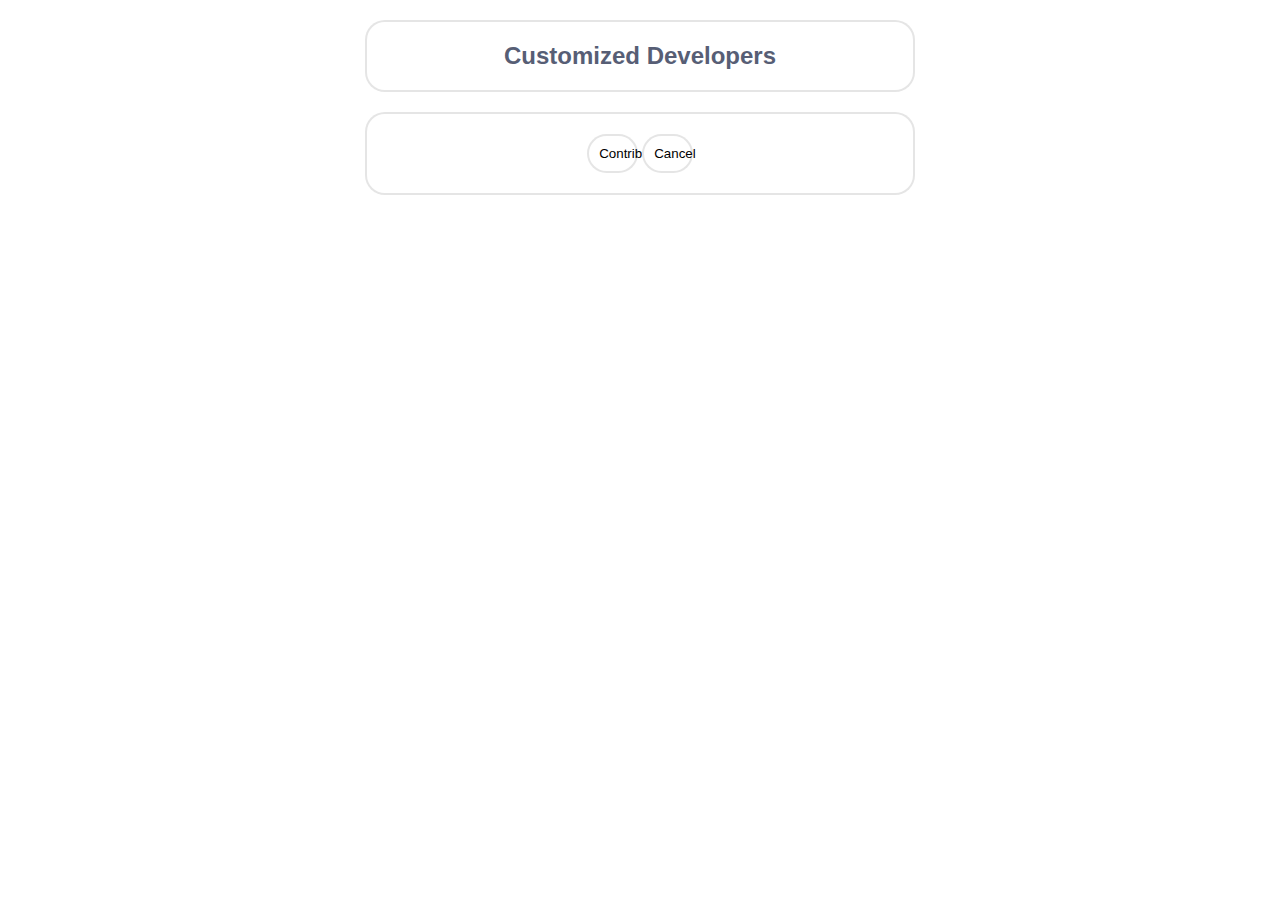
<file: contributors/index.html>
<!DOCTYPE html>
<html>
<head>
<link rel="preconnect" href="https://api.github.com/repos/CodeGuy92/Customized/contributors" crossorigin>
<link rel="stylesheet" href="style.css" />
</head>
<body>
<center>
	<div class="option">
		<h2>Customized Developers</h2>
	</div>
  <div id="contgrid">
  </div>
	<div class="option">
		<button onclick="window.location.replace('https://github.com/CodeGuy92/Customized')">Contribute!</button> <button onclick="window.location.replace('../index.html')">Cancel</button>
	</div>
</center>
<script>
fetch('https://api.github.com/repos/CodeGuy92/Customized/contributors')
	.then(response => response.json())
	.then(data => contr(data))

function contr(id1) {
for(var item in id1) {
document.getElementById("contgrid").insertAdjacentHTML("beforeEnd", `<div class="option"><b>` + id1[item].login + "</b> with " + id1[item].contributions + " contributions made to the repo." + `</div>`);
}
}
</script>
</body>
</html>
</file>
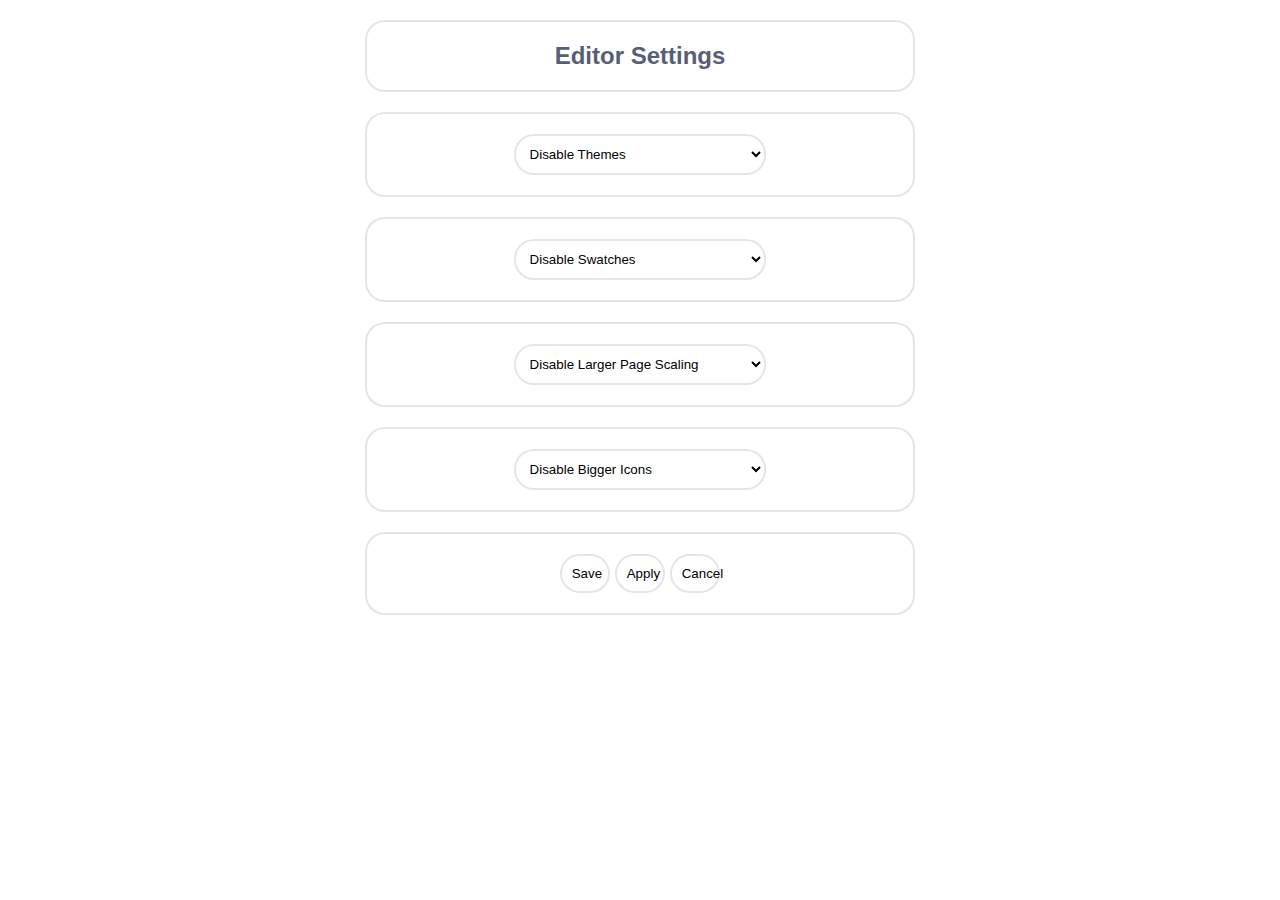
<file: settings/index.html>
<!DOCTYPE html>
<html>
	<head>
		<meta charset="UTF-8">
		<meta name="viewport" content="width=device-width, initial-scale=1">
		<title>Settings</title>
		<link rel="stylesheet" href="style.css" />
    <link rel="icon" href="https://scratch.mit.edu/favicon.ico" />
	</head>
	<body>
		<center>
			<div class="option">
				<h2>Editor Settings</h2>
			</div>
			<div class="option">
				<select id="dark">
				  <option value="dark">Enable Dark Theme</enable>
				  <option value="scratch">Enable Scratch Theme</enable>
				  <option value="false" selected>Disable Themes</enable>
				</select>
			</div>
			<div class="option">
				<select id="swatches">
				  <option value="experimental">Enable Experimental Swatches</enable>
				  <option value="true">Enable Swatches</enable>
				  <option value="false" selected>Disable Swatches</enable>
				</select>
			</div>
			<div class="option">
				<select id="bigger">
				  <option value="true">Enable Larger Page Scaling</enable>
				  <option value="false" selected>Disable Larger Page Scaling</enable>
				</select>
			</div>
			<div class="option">
				<select id="icons">
				  <option value="true">Enable Bigger Icons</enable>
				  <option value="false" selected>Disable Bigger Icons</enable>
				</select>
			</div>
			<div class="option">
				<button onclick="save()">Save</button>
				<button onclick="apply()">Apply</button>
				<button onclick="window.location.replace('../index.html')">Cancel</button>
			</div>
		</center>
		<script src="save.js"></script>
		<script src="darkmode.js"></script>	
		<script src="set.js"></script>	
	</body>
</html>
</file>
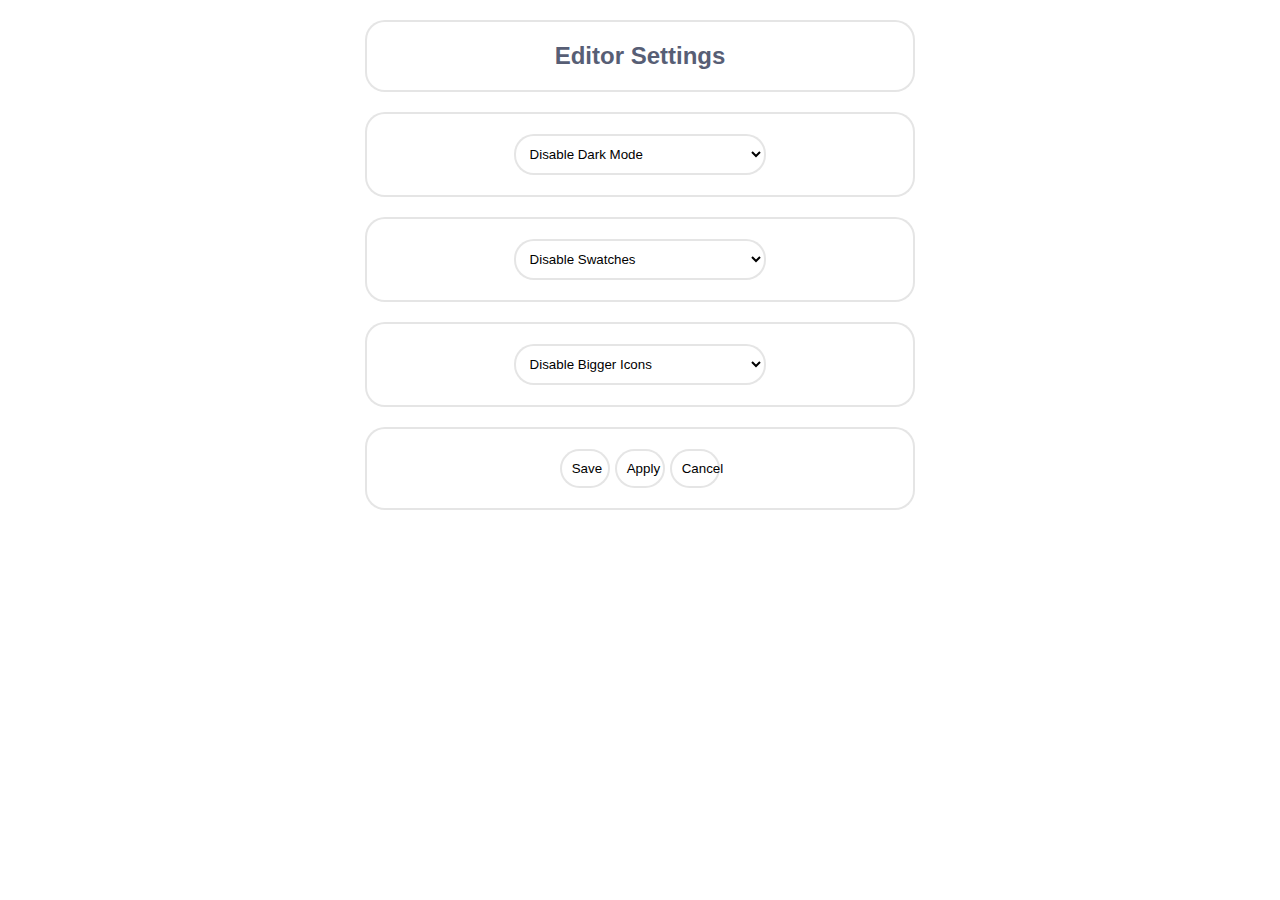
<file: editor/settings/index.html>
<!DOCTYPE html>
<html>
	<head>
		<meta charset="UTF-8">
		<meta name="viewport" content="width=device-width, initial-scale=1">
		<title>Settings</title>
		<link rel="stylesheet" href="style.css" />
	</head>
	<body>
		<center>
			<div class="option">
				<h2>Editor Settings</h2>
			</div>
			<div class="option">
				<select id="dark">
				  <option value="true">Enable Dark Mode</enable>
				  <option value="false" selected>Disable Dark Mode</enable>
				</select>
			</div>
			<div class="option">
				<select id="swatches">
				  <option value="experimental">Enable Experimental Swatches</enable>
				  <option value="true">Enable Swatches</enable>
				  <option value="false" selected>Disable Swatches</enable>
				</select>
			</div>
			<div class="option">
				<select id="icons">
				  <option value="true">Enable Bigger Icons</enable>
				  <option value="false" selected>Disable Bigger Icons</enable>
				</select>
			</div>
			<div class="option">
				<button onclick="save()">Save</button>
				<button onclick="apply()">Apply</button>
				<button onclick="window.location.replace('../index.html')">Cancel</button>
			</div>
		</center>
		<script src="save.js"></script>
		<script src="darkmode.js"></script>	
		<script src="set.js"></script>	
	</body>
</html>
</file>
<file: contributors/style.css>
body {
  color: #575e75;
  font-family: helvetica;
}

.option {
    border: 2px solid rgba(0, 0, 0, 0.1);
    border-radius: 20px;
    background-color: white;
    padding: 20px;
    width: 40%;
    margin: 20px;
}

.option select {
    border: 2px solid rgba(0, 0, 0, 0.1);
    border-radius: 20px;
    background-color: white;
    padding: 10px;
    width: 50%;
}

.option button {
    border: 2px solid rgba(0, 0, 0, 0.1);
    border-radius: 20px;
    background-color: white;
    padding: 10px;
    width: 10%;
    cursor: pointer;
}

.option h2 {
    margin: 0px;
}

input {
    border: 2px solid rgba(0, 0, 0, 0.1);
    border-radius: 20px;
    background-color: white;
    padding: 10px;
    width: 37%;
    outline: none;
}
</file>
<file: settings/style.css>
body {
  color: #575e75;
  font-family: helvetica;
}

.option {
    border: 2px solid rgba(0, 0, 0, 0.1);
    border-radius: 20px;
    background-color: white;
    padding: 20px;
    width: 40%;
    margin: 20px;
}

.option select {
    border: 2px solid rgba(0, 0, 0, 0.1);
    border-radius: 20px;
    background-color: white;
    padding: 10px;
    width: 50%;
}

.option button {
    border: 2px solid rgba(0, 0, 0, 0.1);
    border-radius: 20px;
    background-color: white;
    padding: 10px;
    width: 10%;
    cursor: pointer;
}

.option h2 {
    margin: 0px;
}
</file>
<file: editor/settings/style.css>
body {
  color: #575e75;
  font-family: helvetica;
}

.option {
    border: 2px solid rgba(0, 0, 0, 0.1);
    border-radius: 20px;
    background-color: white;
    padding: 20px;
    width: 40%;
    margin: 20px;
}

.option select {
    border: 2px solid rgba(0, 0, 0, 0.1);
    border-radius: 20px;
    background-color: white;
    padding: 10px;
    width: 50%;
}

.option button {
    border: 2px solid rgba(0, 0, 0, 0.1);
    border-radius: 20px;
    background-color: white;
    padding: 10px;
    width: 10%;
    cursor: pointer;
}

.option h2 {
    margin: 0px;
}
</file>
